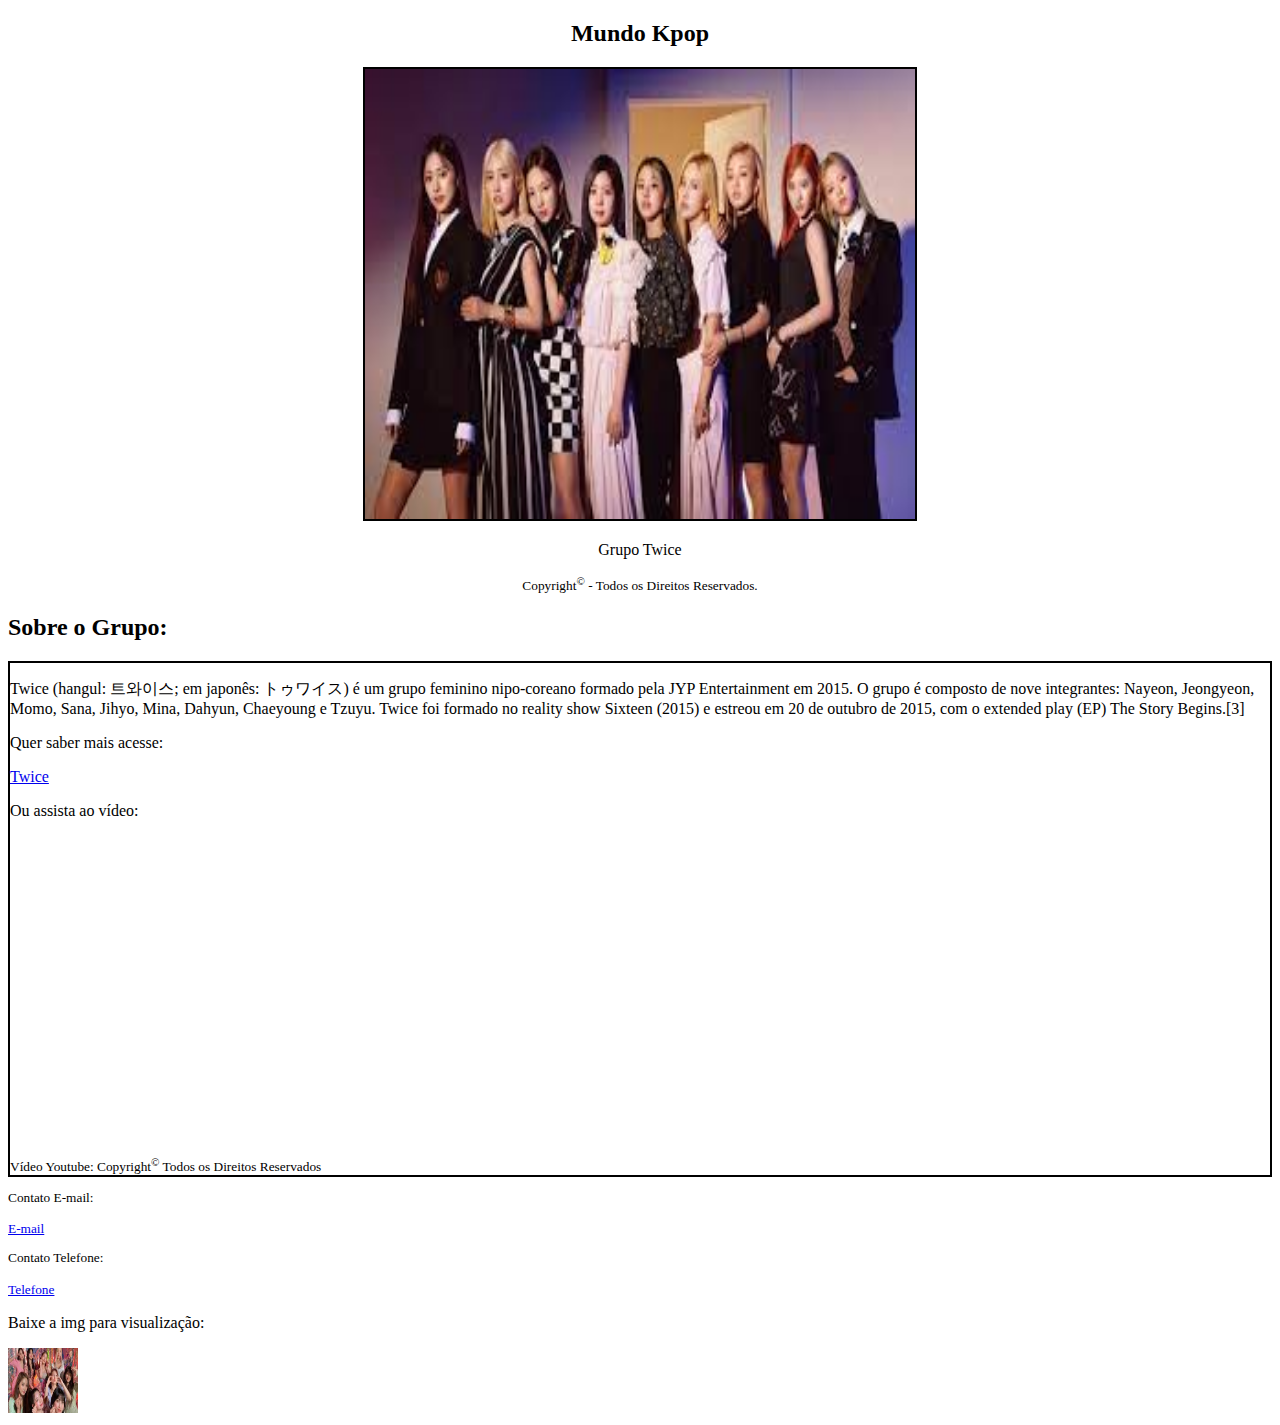
<file: Aula 7/index.html>
<!DOCTYPE html>
<html lang="pt-br">
    <head>
        <meta charset="UTF-8">
        <title> Elemento IMG</title>
    </head>

    <body>

        <!--Elemento IMG-->
        <header>
            <h2> <center> Mundo Kpop </h2> </center>

           <center><img src="kpop.png" alt="Twice" / height="450" width="550" border="2"> 
            <p> Grupo Twice </p> </center>
        </header>
    </body>

    <center><footer> <small> Copyright<sup>&copy;</sup> - Todos os Direitos Reservados.</small></footer> </center>

    <!--Elemento Hiperlink-->

    <header> 
        <h2> Sobre o Grupo: </h2>
    </header>
    
    <article style="border: 2px solid #000;">
            <p> Twice (hangul: 트와이스; em japonês: トゥワイス) é um grupo feminino nipo-coreano formado pela JYP Entertainment em 2015. O grupo é composto de nove integrantes: Nayeon, Jeongyeon, Momo, Sana, Jihyo, Mina, Dahyun, Chaeyoung e Tzuyu. Twice foi formado no reality show Sixteen (2015) e estreou em 20 de outubro de 2015, com o extended play (EP) The Story Begins.[3]</p>
            
            <p> Quer saber mais acesse:</p> 
            <a href="https://pt.wikipedia.org/wiki/Twice" target="_blank"> Twice </a>

            <p> Ou assista ao vídeo: </p>
            <iframe width="400" height="315" src="https://www.youtube.com/embed/f5_wn8mexmM" title="YouTube video player" frameborder="0" allow="accelerometer; autoplay; clipboard-write; encrypted-media; gyroscope; picture-in-picture" allowfullscreen></iframe> 
            <br><small> Vídeo Youtube: Copyright<sup>&copy;</sup> Todos os Direitos Reservados</small>
    </article>
     <footer> 
        <small> 
            <p> Contato E-mail:</p>
            <a href="grupotwice@gmail.com">E-mail</a><br>
            <p> Contato Telefone: </p>
            <a href="tel:+551125032617">Telefone</a><br /> </small>
            <p> Baixe a img para visualização:</p>
            <a href="dowload.png" download="dowload.png"> <img src="dowload.png" width="70" height="65"></a>
    </footer>

</html>
</file>
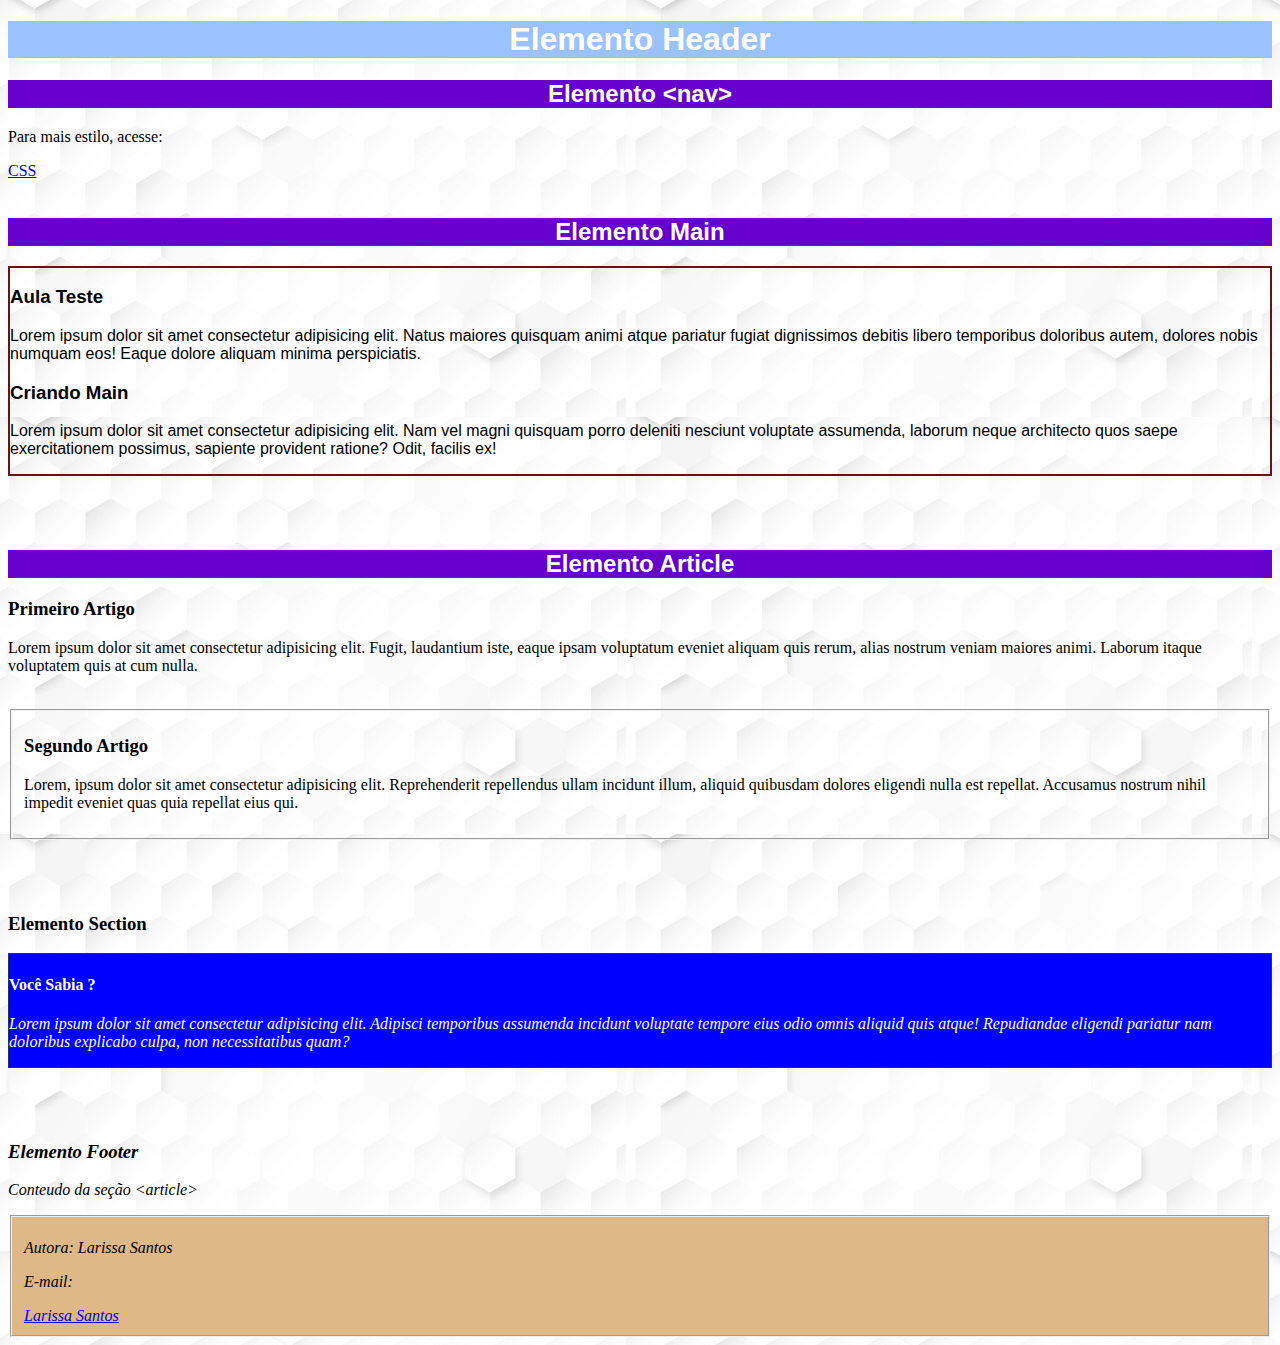
<file: Aula Estru/index.html>
<!DOCTYPE html>
<html lang="pt-br">
    <head>
        <meta charset="UTF-8">
        <title> Elementos Estruturais</title>
        <link rel="stylesheet" type="text/css" href="style.css"/>
    </head>

    <body>
        <!-- Elemento Header -->
        
        <div style="font-family: 'Times New Roman', Times, serif; color: rgb(163, 0, 0);">
            <header>
                <h1>Elemento Header</h1>
            </header>

        </div>

        <header>
            <h2> Elemento &lt;nav&gt;</h2>
        </header> 

        <nav>
            <p> Para mais estilo, acesse: </p>
            <a href="style.css"> CSS</a>
        </nav>    

        <br>

        <!-- Elemento Main-->

        <header>
            <h2> Elemento Main </h2>
        </header>   

        <main style="border: 2px solid rgb(102, 21, 21);">

            <div style="font-family: Verdana, Geneva, Tahoma, sans-serif">
                <h3> Aula Teste </h3>
                <P> Lorem ipsum dolor sit amet consectetur adipisicing elit. Natus maiores quisquam animi atque pariatur fugiat dignissimos debitis libero temporibus doloribus autem, dolores nobis numquam eos! Eaque dolore aliquam minima perspiciatis.</P>

                <h3> Criando Main </h3>
                <p> Lorem ipsum dolor sit amet consectetur adipisicing elit. Nam vel magni quisquam porro deleniti nesciunt voluptate assumenda, laborum neque architecto quos saepe exercitationem possimus, sapiente provident ratione? Odit, facilis ex!</p>
            </div>
        </main>

        <br> <br> <br>

        <!-- Elemento Article -->

        <header>
            <h2> Elemento Article </h2>
        </header>

        <main>
            <article>
                <h3> Primeiro Artigo</h3>
                <p> Lorem ipsum dolor sit amet consectetur adipisicing elit. Fugit, laudantium iste, eaque ipsam voluptatum eveniet aliquam quis rerum, alias nostrum veniam maiores animi. Laborum itaque voluptatem quis at cum nulla.</p>
            </article>
            <br>

            <fieldset>
                <article>
                    <h3> Segundo Artigo </h3>
                    <p> Lorem, ipsum dolor sit amet consectetur adipisicing elit. Reprehenderit repellendus ullam incidunt illum, aliquid quibusdam dolores eligendi nulla est repellat. Accusamus nostrum nihil impedit eveniet quas quia repellat eius qui.</p>
                </article>
            </fieldset>    
            
        </main>

        <br> <br> <br>

        <!-- Elemento Section -->

        <header>
            <h3> Elemento Section </h3>
        </header>   

        <div style="color: white; background-color: blue;">

            <section style="border: 1px solid #235;" >
                <h4> Você Sabia ?</h4>
                <p> <em>Lorem ipsum dolor sit amet consectetur adipisicing elit. Adipisci temporibus assumenda incidunt voluptate tempore eius odio omnis aliquid quis atque! Repudiandae eligendi pariatur nam doloribus explicabo culpa, non necessitatibus quam?</p>
            </section>
        </div>    
            
        <br> <br> <br>

        <!--Elemento Footer-->

        <header>
            <h3> <i> Elemento Footer </i></h3>
        </header>

        <article>
            <p> <cite>Conteudo da seção &lt;article&gt;</p> </cite>
        </article>

        <fieldset style="background-color: burlywood;">

            <footer>
                <p> Autora: <i> Larissa Santos </p> </i>
                <p>E-mail:</p>
                <a href="larissa.nsantos09@gmail.com">Larissa Santos</a>
            </footer>

        </fieldset>

    </body>
</html>
</file>
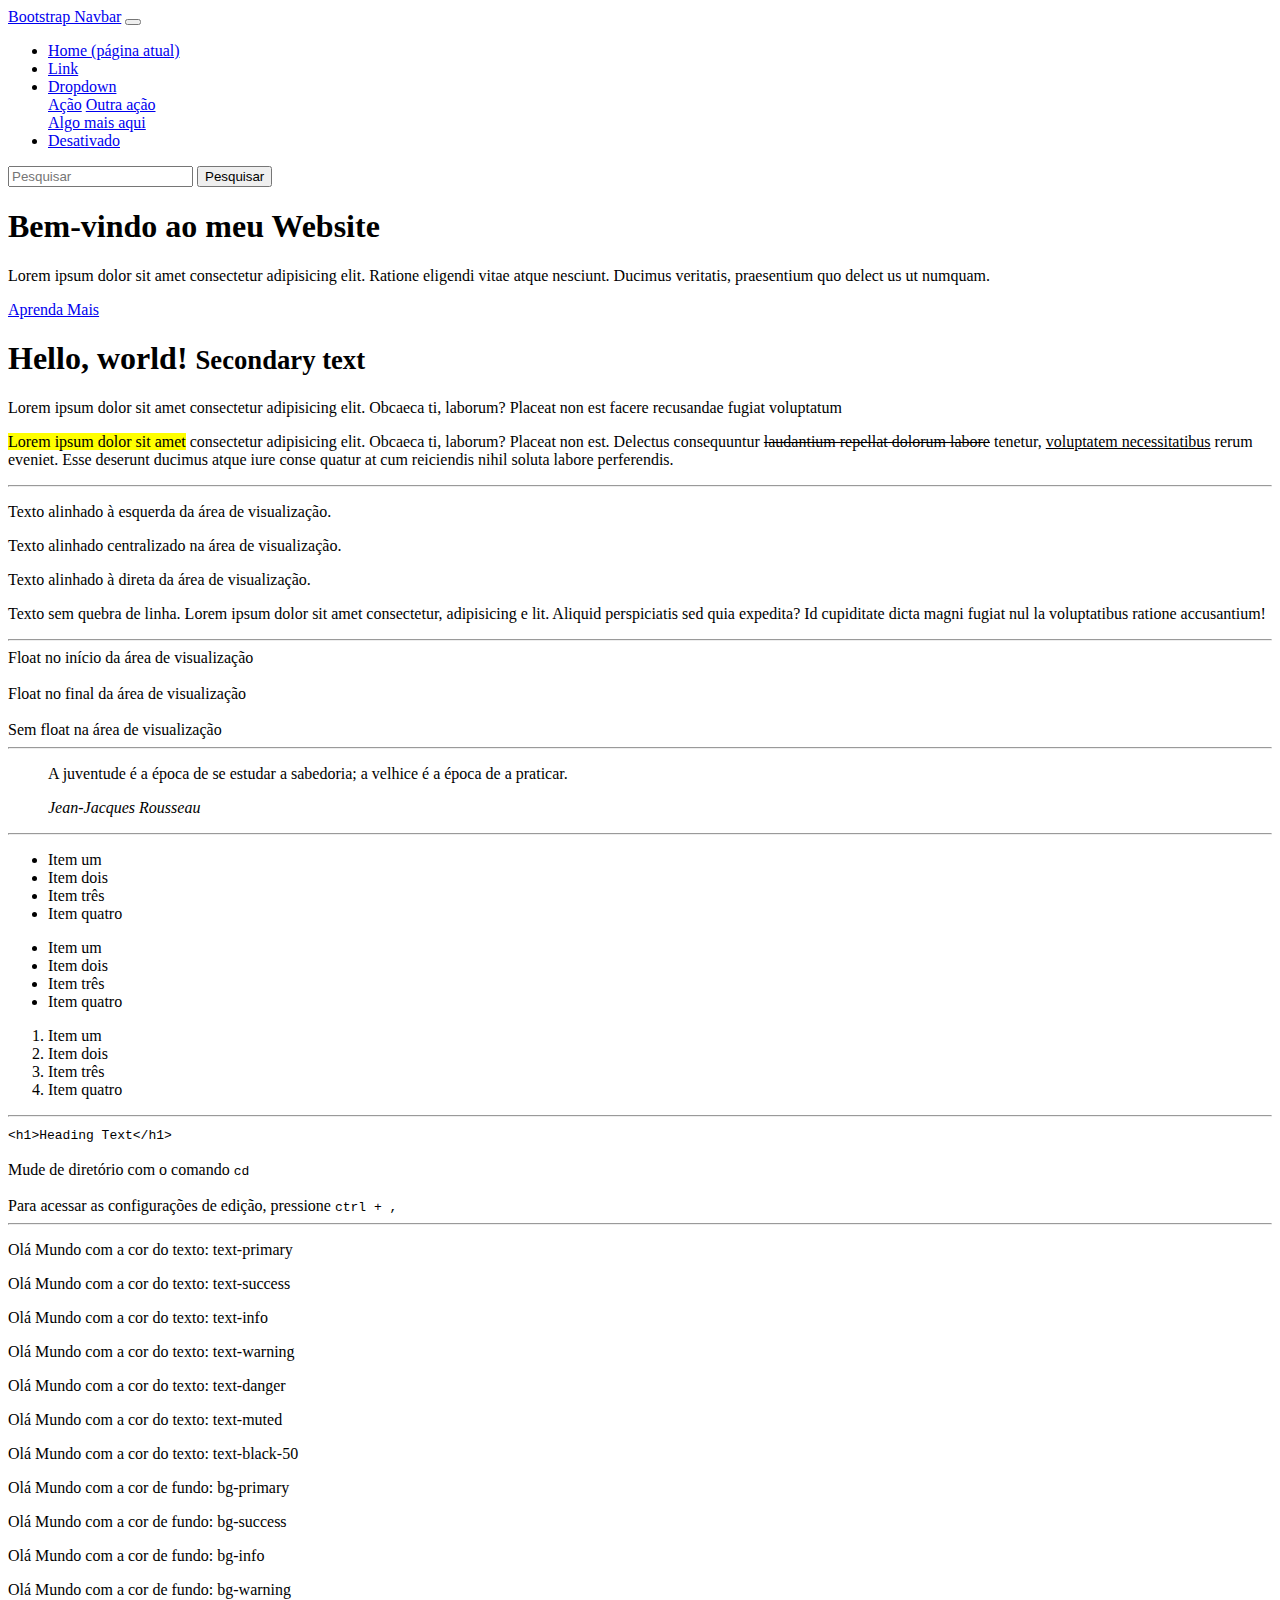
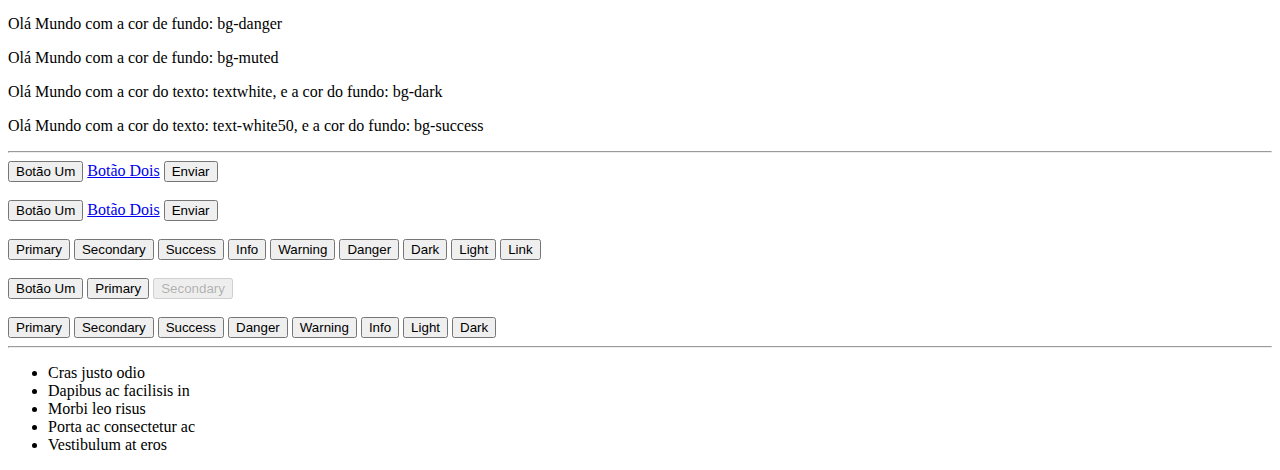
<file: Bootstrap/index.html>
<!DOCTYPE html>
<html lang="pt-br">
    <head>
        <meta charset="UTF-8">
        <meta http-equiv="X-UA-Compatible" content="IE=edge">
        <meta name="viewport" content="widht=device-widht, initial-scale=1.0">
        <link rel="stylesheet" href="https://stackpath.bootstrapcdn.com/bootstrap/4.1.3/css/bootstrap.min.css" integrity="sha384-MCw98/SFnGE8fJT3GXwEOngsV7Zt27NXFoaoApmYm81iuXoPkFOJwJ8ERdknLPMO" crossorigin="anonymous">
        <title> Exemplo Bootstrap </title>
    </head>
<body>
    <nav class="navbar navbar-expand-lg navbar-dark bg-dark">
        <div class="container-fluid">
            <a class="navbar-brand" href="#">Bootstrap Navbar</a>
            <button class="navbar-toggler" type="button" data-bs-toggle="collapse"
            data-bs-targe="#navBarSupportedContent" aria-controls="NavBarSupportedContent" aria-expanded="false"
            aria-label="Toggle navigation">
            <span class="navbar-toggler-icon"></span>
        </button>

            <div class="collapse navbar-collapse" id="conteudoNavbarSuportado">
                <ul class="navbar-nav mr-auto">
                  <li class="nav-item active">
                    <a class="nav-link" href="#">Home <span class="sr-only">(página atual)</span></a>
                  </li>
                  <li class="nav-item">
                    <a class="nav-link" href="#">Link</a>
                  </li>
                  <li class="nav-item dropdown">
                    <a class="nav-link dropdown-toggle" href="#" id="navbarDropdown" role="button" data-toggle="dropdown" aria-haspopup="true" aria-expanded="false">
                      Dropdown
                    </a>
                    <div class="dropdown-menu" aria-labelledby="navbarDropdown">
                      <a class="dropdown-item" href="#">Ação</a>
                      <a class="dropdown-item" href="#">Outra ação</a>
                      <div class="dropdown-divider"></div>
                      <a class="dropdown-item" href="#">Algo mais aqui</a>
                    </div>
                  </li>
                  <li class="nav-item">
                    <a class="nav-link disabled" href="#">Desativado</a>
                  </li>
                </ul>
                <form class="form-inline my-2 my-lg-0">
                  <input class="form-control mr-sm-2" type="search" placeholder="Pesquisar" aria-label="Pesquisar">
                  <button class="btn btn-outline-success my-2 my-sm-0" type="submit">Pesquisar</button>
                </form>
              </div>
             
        </div>
    </nav>

    <header class="p-5 bg-warning">
        <div class="container-fluid py-5">
            <h1 class="display-5 fw-bold">Bem-vindo ao meu Website</h1>
            <p class="col-md-8 fs4">Lorem ipsum dolor sit amet consectetur adipisicing elit. Ratione
                eligendi vitae atque nesciunt. Ducimus veritatis, praesentium quo delect
                us ut numquam.</p>
            <a class="btn btn-primary btn-lg" href="#" role="button">Aprenda Mais</a>
        </div>
    </header>

       <!-- Tipografia -->
 <section class="container text-center">
    <h1 class="pb-2 mt-4 mb-2 borderbottom">Hello, world! <small>Secondary text</small></h1>
    <p class="lead">Lorem ipsum dolor sit amet consectetur adipisicing elit. Obcaeca
   ti, laborum? Placeat non est
    facere
    recusandae fugiat voluptatum</p>
    <p><mark>Lorem ipsum dolor sit amet</mark> consectetur adipisicing elit. Obcaeca
   ti, laborum? Placeat non est.
    Delectus consequuntur <del>laudantium repellat dolorum labore</del> tenetur,
   <u>voluptatem
    necessitatibus</u> rerum eveniet. Esse deserunt ducimus atque iure conse
   quatur at cum reiciendis nihil
    soluta labore perferendis.</p>
    <hr>
    </section>

    <!-- Alinhamento & Transformação-->
 <section class="container">
    <p class="text-start textlowercase">Texto alinhado à esquerda da área de visualização.</p>
    <p class="text-center textuppercase">Texto alinhado centralizado na área de visualização.</p>
    <p class="text-end">Texto alinhado à direta da área de visualização.</p>
    <p class="textnowrap">Texto sem quebra de linha. Lorem ipsum dolor sit amet consectetur, adipisicing e
   lit.
    Aliquid perspiciatis sed quia expedita? Id cupiditate dicta magni fugiat nul
   la voluptatibus ratione
    accusantium!
    </p>
    <hr>
    </section>

    <section class="container">
        <!-- Floats -->
        <div class="float-start">Float no início da área de visualização</div><br>
        <div class="float-end">Float no final da área de visualização</div><br>
        <div class="float-none">Sem float na área de visualização</div>
        <!-- Limpa o Float -->
        <div class="clearfix"></div>
        <hr>
    </section>

    <!-- Blockquuote -->
    <section class="container">
      <blockquote class="blockquote">
        <p>A juventude é a época de se estudar a sabedoria; a velhice é a época de a
            praticar.</p>
        <figcaption class="blockquote-footer">
        <cite title="Source Title">Jean-Jacques Rousseau</cite>
        </figcaption>
        </blockquote>
        <hr>
    </section>

     <!-- Listas -->
 <section class="container">
    <ul class="list-unstyled">
    <li>Item um</li>
    <li>Item dois</li>
    <li>Item três</li>
    <li>Item quatro</li>
    </ul>
    <ul class="list-inline">
    <li class="list-inline-item">Item um</li>
    <li class="list-inline-item">Item dois</li>
    <li class="list-inline-item">Item três</li>
    <li class="list-inline-item">Item quatro</li>
    </ul>
    <ol>
    <li>Item um</li>
    <li>Item dois</li>
    <li>Item três</li>
    <li>Item quatro</li>
    </ol>
    <hr>
    </section>

    <!-- Código -->
    <section class="container">
        <code>&lt;h1&gt;Heading Text&lt;/h1&gt;</code>
        <br><br>
        Mude de diretório com o comando <kbd>cd</kbd>
        <br><br>
        Para acessar as configurações de edição, pressione <kbd><kbd>ctrl

        </kbd> + <kbd>, </kbd></kbd>
        <hr>
    </section>

    <section class="container">
        <!-- Cores textuais -->
        <p class="text-primary">Olá Mundo com a cor do texto: text-primary</p>
        <p class="text-success">Olá Mundo com a cor do texto: text-success</p>
        <p class="text-info">Olá Mundo com a cor do texto: text-info</p>
        <p class="text-warning">Olá Mundo com a cor do texto: text-warning</p>
        <p class="text-danger">Olá Mundo com a cor do texto: text-danger</p>
        <p class="text-muted">Olá Mundo com a cor do texto: text-muted</p>
        <p class="text-black-50">Olá Mundo com a cor do texto: text-black-50</p>
        <!-- Cores de plano de fundo -->
        <p class="bg-primary">Olá Mundo com a cor de fundo: bg-primary</p>
        <p class="bg-success">Olá Mundo com a cor de fundo: bg-success</p>
        <p class="bg-info">Olá Mundo com a cor de fundo: bg-info</p>
        <p class="bg-warning">Olá Mundo com a cor de fundo: bg-warning</p>
        <p class="bg-danger">Olá Mundo com a cor de fundo: bg-danger</p>
        <p class="bg-muted">Olá Mundo com a cor de fundo: bg-muted</p>
        <!-- Combinação dos estilos -->
        <p class="text-white bg-dark">Olá Mundo com a cor do texto: textwhite, e a cor do fundo: bg-dark</p>
        <p class="text-white-50 bg-success">Olá Mundo com a cor do texto: text-white50, e a cor do fundo: bg-success
        </p>
        <hr>
        </section>

        <section class="container">
            <!-- Botões -->
            <button class="btn btn-outline-secondary">Botão Um</button>
            <a href="#" class="btn btn-outline-secondary" role="button">Botão Dois</a>
            <input type="submit" class="btn btn-outline-secondary" value="Enviar">
            <br><br>
            </section>

            <section class="container">
                <!-- Botões -->
                <button class="btn btn-outline-secondary">Botão Um</button>
                <a href="#" class="btn btn-outline-secondary" role="button">Botão Dois</a>
                <input type="submit" class="btn btn-outline-secondary" value="Enviar">
                <br><br>
                <!-- Botões Contextuais -->
                <button class="btn btn-primary">Primary</button>
                <button class="btn btn-secondary">Secondary</button>
                <button class="btn btn-success">Success</button>
                <button class="btn btn-info">Info</button>
                <button class="btn btn-warning">Warning</button>
                <button class="btn btn-danger">Danger</button>
                <button class="btn btn-dark">Dark</button>
                <button class="btn btn-light">Light</button>
                <button class="btn btn-link">Link</button>
                <br><br>
                <!-- Tamanho de Botões -->
                <button class="btn btn-outline-secondary btn-lg">Botão Um</button>
                <button class="btn btn-primary btn-sm">Primary</button>
                <button class="btn btn-secondary" disabled="disabled">Secondary</button>
                <br><br>
                <!-- Efeito dos botões -->
                <button type="button" class="btn btn-outline-primary">Primary</button>
                <button type="button" class="btn btn-outline-secondary">Secondary</button>
                <button type="button" class="btn btn-outline-success">Success</button>
                <button type="button" class="btn btn-outline-danger">Danger</button>
                <button type="button" class="btn btn-outline-warning">Warning</button>
                <button type="button" class="btn btn-outline-info">Info</button>
                <button type="button" class="btn btn-outline-light">Light</button>
                <button type="button" class="btn btn-outline-dark">Dark</button>
                <hr>
            </section>

    <ul class="list-group">
        <li class="list-group-item">Cras justo odio</li>
        <li class="list-group-item">Dapibus ac facilisis in</li>
        <li class="list-group-item">Morbi leo risus</li>
        <li class="list-group-item">Porta ac consectetur ac</li>
        <li class="list-group-item">Vestibulum at eros</li>
      </ul>

    <script src="https://code.jquery.com/jquery-3.3.1.slim.min.js" integrity="sha384-q8i/X+965DzO0rT7abK41JStQIAqVgRVzpbzo5smXKp4YfRvH+8abtTE1Pi6jizo" crossorigin="anonymous"></script>
    <script src="https://cdnjs.cloudflare.com/ajax/libs/popper.js/1.14.3/umd/popper.min.js" integrity="sha384-ZMP7rVo3mIykV+2+9J3UJ46jBk0WLaUAdn689aCwoqbBJiSnjAK/l8WvCWPIPm49" crossorigin="anonymous"></script>
    <script src="https://stackpath.bootstrapcdn.com/bootstrap/4.1.3/js/bootstrap.min.js" integrity="sha384-ChfqqxuZUCnJSK3+MXmPNIyE6ZbWh2IMqE241rYiqJxyMiZ6OW/JmZQ5stwEULTy" crossorigin="anonymous"></script>

</body>

</html>
</file>
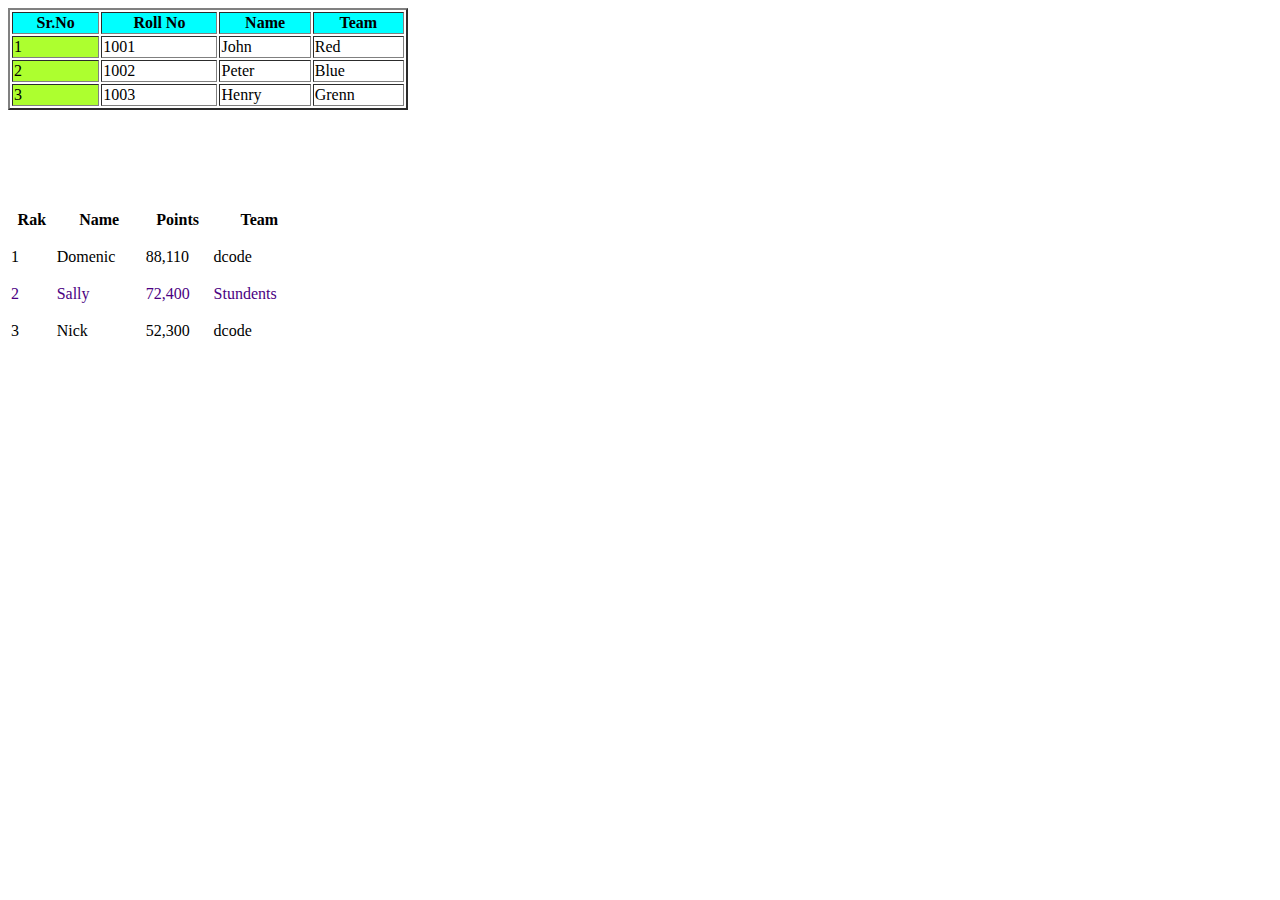
<file: Aula 6/table.html>
<!DOCTYPE html>
<html lang="pt-br">
    <head>
        <meta charset="UTF-8">
        <title= Aula Tabela> </title>
    </head>

    <body>
        <!-- Minha Primeira Tabela-->

        <table border="2px solid red" style="width: 400px; height: 200;">
            <th style="background-color: aqua;">Sr.No</th>
            <th style="background-color: aqua;">Roll No</th>
            <th style="background-color: aqua;">Name</th>
            <th style="background-color: aqua;">Team</th>

            <tr>
                <td style="background-color: greenyellow;">1</td>
                <td>1001</td>
                <td>John</td>
                <td>Red</td>
            </tr>

            <tr>
                <td style="background-color: greenyellow;">2</td>
                <td>1002</td>
                <td>Peter</td>
                <td>Blue</td>
            </tr>

            <tr>
                <td style="background-color: greenyellow;">3</td>
                <td>1003</td>
                <td>Henry</td>
                <td>Grenn</td>
            </tr>
        
        </table>

        <br> <br> <br> <br> <br>

        <!--Tabela 2-->

        <table style="width: 300px; height: 150px;">
            <th>Rak</th>
            <th>Name</th>
            <th>Points</th>
            <th>Team</th>

            <tr>
                <td>1</td>
                <td>Domenic</td>
                <td>88,110</td>
                <td>dcode</td>
            </tr>

            <tr>
                <td style="color: indigo;">2</td>
                <td style="color: indigo;">Sally</td>
                <td style="color: indigo;">72,400</td>
                <td style="color: indigo;">Stundents</td>
            </tr>

            <tr>
                <td>3</td>
                <td>Nick</td>
                <td>52,300</td>
                <td>dcode</td>
            </tr>
        </table>

    </body>
</html>
</file>
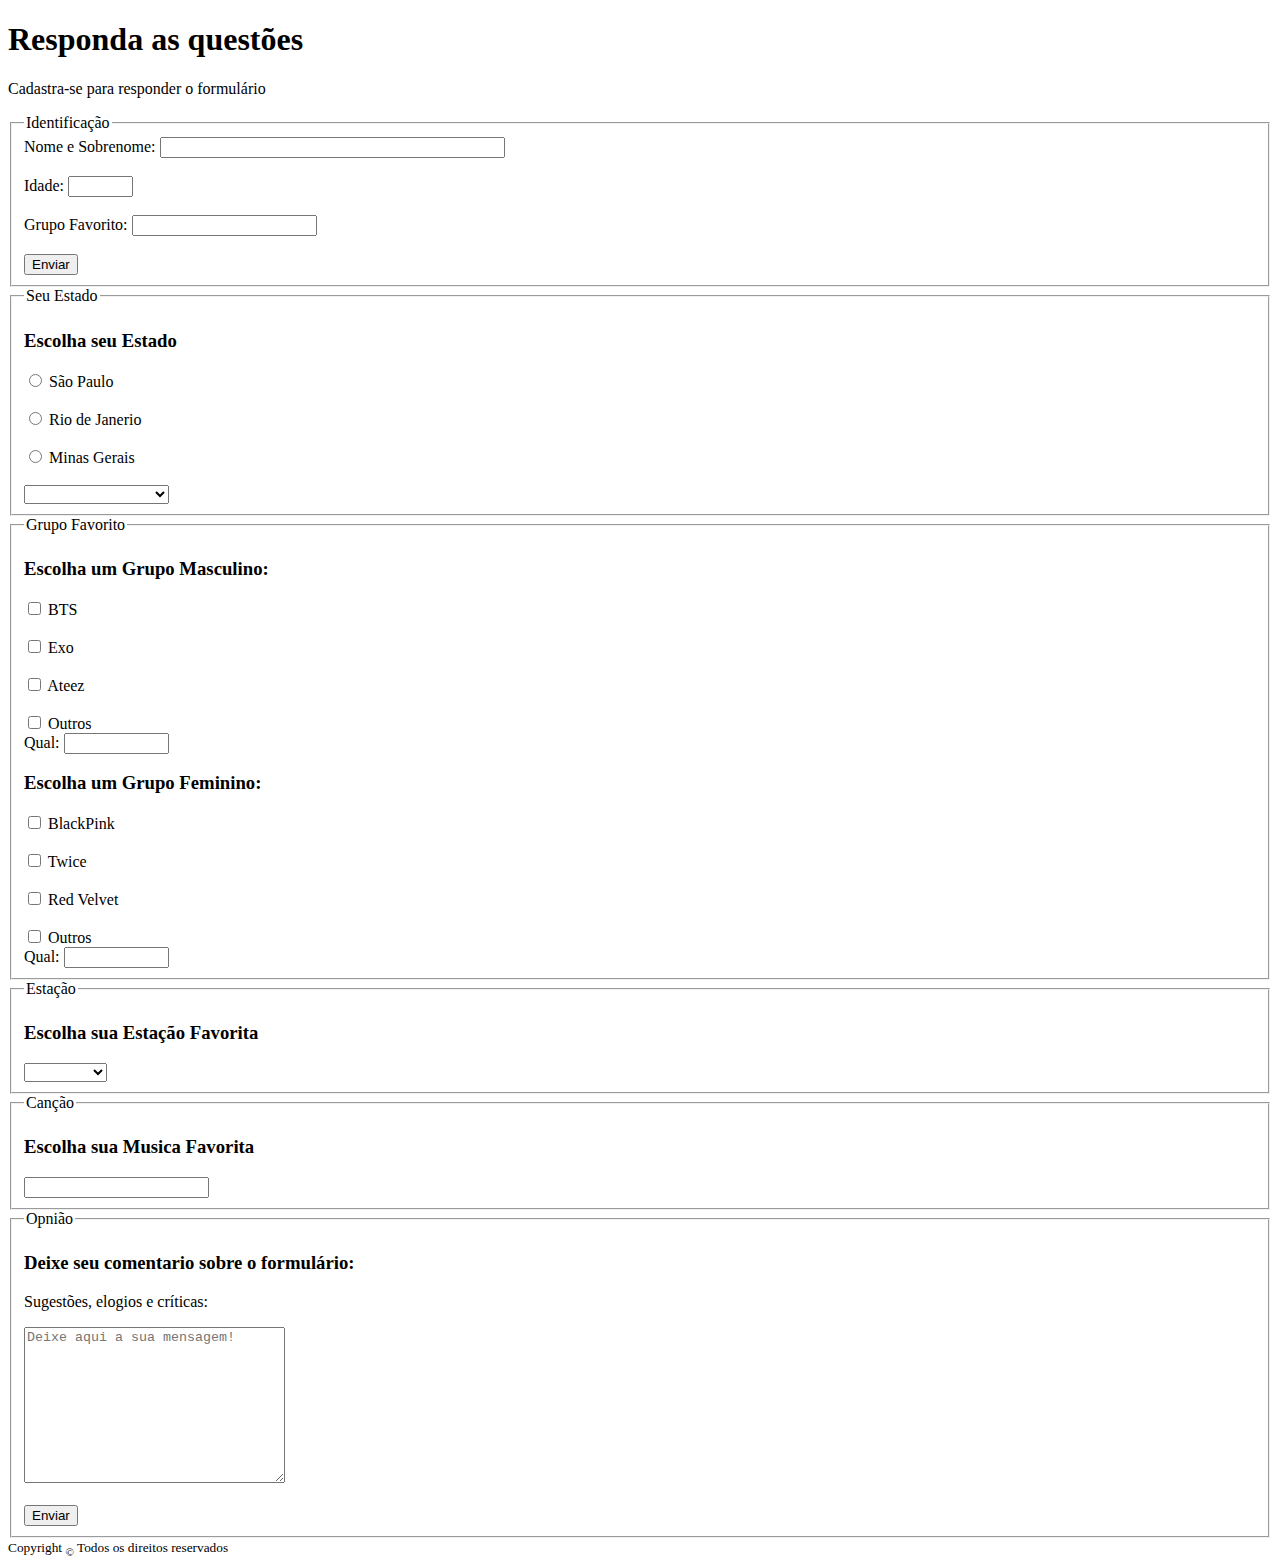
<file: Aula Form/Form.html>
<!DOCTYPE html>
<html lang="pt-br">
    <head>
        <meta charset="UTF-8">
        <meta http-equiv="X-UA-Compatible" content="IE=edge">
        <meta name="viewport" content="widht=device-widht, initial-scale=1.0">
        <title> Formulario KPOP</title>
    </head>

    <body>
        <header>
            <h1> Responda as questões </h1>
        </header>

        <article>

            <!-- Iniciando Formulario -->
            <p> Cadastra-se para responder o formulário</p>
            
            <fieldset>
                <legend>Identificação</legend>
                <form action="../Aula Estru/index.html" method="GET">
                    <label for="Bnome"> Nome e Sobrenome: </label>
                    <input type="text" size="40" id="Bnome" required="required"/>
                    <br> <br> 
                    <label for="Bnota"> Idade: </label>
                    <input type="text" size="5" id="Bnota" required="required"/>
                    <br> <br>
                    <label for="Bano"> Grupo Favorito: </label>
                    <input type="text" size="20" id="Bano" required="required"/>
                
                    <br> <br>
                    <input type="submit" value="Enviar"/> 
                    </fieldset>

                    <!-- Bloco de seleção radio -->

                    <fieldset>
                        <legend>Seu Estado</legend>
                        <h3> Escolha seu Estado </h3> 

                        <input  type="radio" name="tipo" id="sao" value="C">
                        <label for="sao"> São Paulo </label>
                        <br> <br>

                        <input  type="radio" name="tipo" id="ri" value="C">
                        <label for="ri"> Rio de Janerio </label>
                        <br> <br>

                        <input  type="radio" name="tipo" id="min" value="C">
                        <label for="min"> Minas Gerais </label>
                        <br><br>

                        <select name="estado" id="estado">
                            <option value="selecione"></option>
                            <option value="feijoada">Acre</option>
                            <option value="lasanha">Alagoas</option>
                            <option value="japanose">Amapá</option>
                            <option value="panqueca">Amazonas</option>
                            <option value="churrasco">Bahia</option>
                            <option value="maionese">Ceará</option>
                            <option value="maionese">Brasilia</option>
                            <option value="maionese">Espirito Santos</option>
                            <option value="maionese">Goias</option>
                            <option value="maionese">Maranhão</option>
                            <option value="maionese">Mato Grosso</option>
                            <option value="maionese">Pará</option>
                            <option value="maionese">Paraiba</option>
                            <option value="maionese">Paraná</option>
                            <option value="maionese">Pernambuco</option>
                            <option value="maionese">Piaui</option>
                            <option value="maionese">Rio Grande do Sul</option>
                            <option value="maionese">Rio Grande do Norte</option>
                            <option value="maionese">Rondônia</option>
                            <option value="maionese">Roraima</option>
                            <option value="maionese">Santa Catarina</option>
                            <option value="maionese">Sergipe</option>
                            <option value="maionese">Tocantins</option>
                        </select>
                        <br>

                    </fieldset>     

                    <!-- Bloco de seleção checkbox-->

                    <fieldset> 
                        <legend>Grupo Favorito</legend> 
                        <h3> Escolha um Grupo Masculino: </h3> 

                        <input  type="checkbox" name="tipo" id="bts" value="C">
                        <label for="BTS"> BTS </label>
                        <br> <br>

                        <input  type="checkbox" name="tipo" id="Ex" value="C">
                        <label for="Ex"> Exo </label>
                        <br> <br>

                        <input  type="checkbox" name="tipo" id="at" value="C">
                        <label for="at"> Ateez </label>
                        <br><br>

                        <input  type="checkbox" name="tipo" id="ou" value="C">
                        <label for="at"> Outros 
                        <BR>

                        </label> <label for="Bnota"> Qual: </label>
                        <input type="text" size="10" id="Bnota">

                        <h3> Escolha um Grupo Feminino:</h3>

                        <input  type="checkbox" name="tipo" id="bl" value="C">
                        <label for="BTS"> BlackPink </label>
                        <br> <br>

                        <input  type="checkbox" name="tipo" id="tw" value="C">
                        <label for="Ex"> Twice </label>
                        <br> <br>

                        <input  type="checkbox" name="tipo" id="red" value="C">
                        <label for="at"> Red Velvet </label>
                        <br><br>

                        <input  type="checkbox" name="tipo" id="ou" value="C">
                        <label for="at"> Outros 
                        <BR>

                        </label> <label for="Bnota"> Qual: </label>
                        <input type="text" size="10" id="Bnota">

                    </fieldset>    

                    <!--Elemento Select-->

                    <fieldset>
                        <legend>Estação</legend>      
                        <h3>Escolha sua Estação Favorita </h3>

                        <select name="estacao" id="estacao" required="required">
                            <option value="selecione"></option>
                            <option value="primavera">Primavera</option>
                            <option value="outono">Outono</option>
                            <option value="verao">Verão</option>
                            <option value="inverno">Inverno</option>
                        </select>
                    </fieldset>      

                    <!--Elemento Datalist-->

                    <fieldset>
                        <legend>Canção</legend>  
                        <h3>Escolha sua Musica Favorita</h3>

                        <input list="browser">
                        <datalist id="browser" required="required">
                            <option value="bts">Fake Love</option>
                            <option value="blackpink">How You Like That</option>
                            <option value="ateez">Inception</option>
                            <option value="twice">The Feels</option>
                            <option value="exo">Monster</option>
                            <option value="red velvet">Psycho</option>
                        </datalist>

                    </fieldset>          

                    <!--Elemento Textarea-->

                    <fieldset>
                        <legend>Opnião</legend>      
                        <h3> Deixe seu comentario sobre o formulário:</h3>
                        <p>Sugestões, elogios e críticas:</p>
                        <textarea name="message" rows="10" cols="30" placeholder="Deixe aqui a sua mensagem!" required="required"></textarea>
                        <br/><br/>

                        <input type="submit" value="Enviar" />
            
                    </fieldset>  


                </form>
            </article>

        <footer>
            <small>Copyright <sub>&copy;</sub> Todos os direitos reservados 
            </small>
        </footer>

    </body>
</html>
</file>
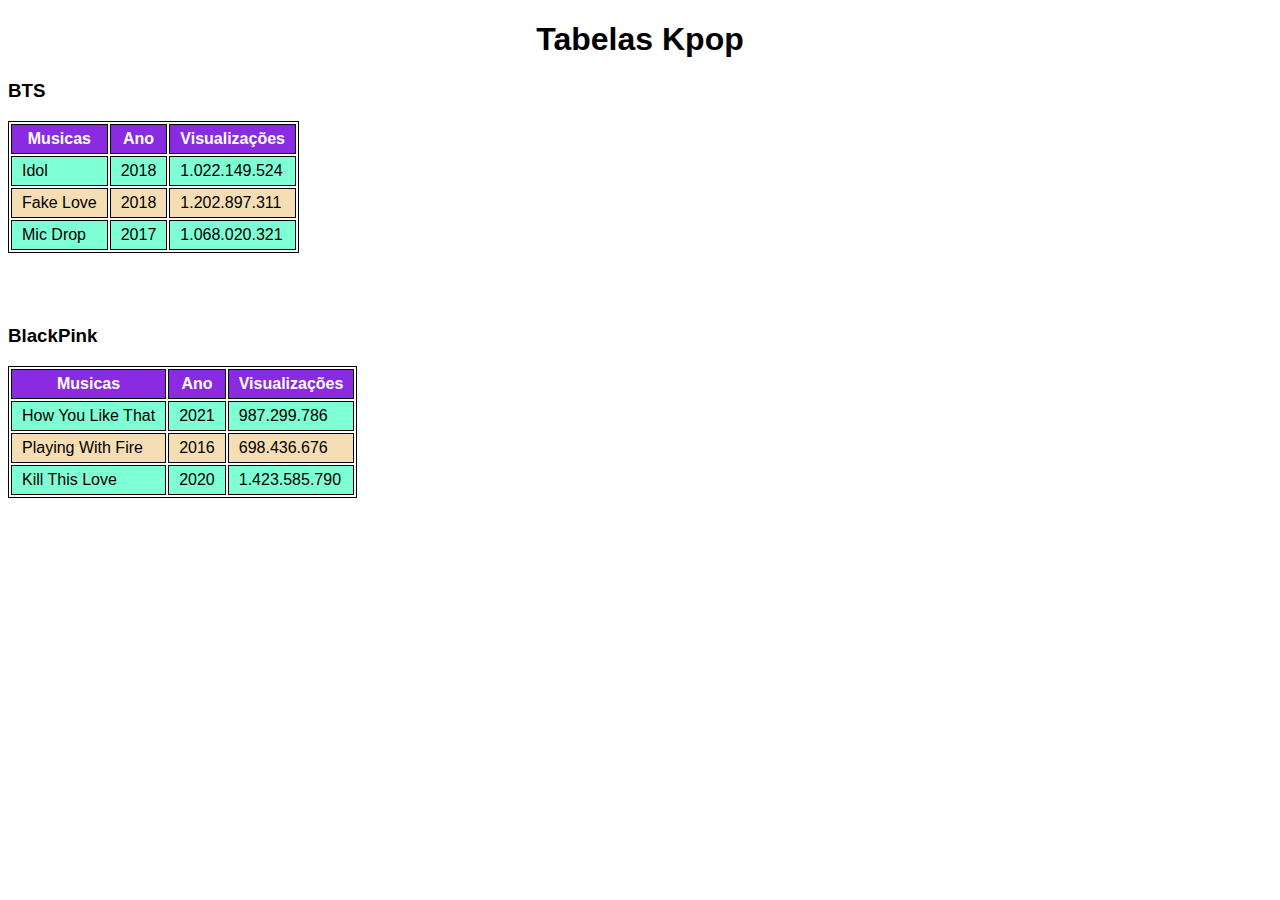
<file: Exer Table/table.html>
<!DOCTYPE html>
<html lang="pt-br">

<head>
    <meta charset="UTF-8">
    <link href="https://cdn.jsdelivr.net/npm/bootstrap@5.0.0/dist/css/bootstrap.min.css" rel="stylesheet"
    integrity="sha384-wEmeIV1mKuiNpC+IOBjI7aAzPcEZeedi5yW5f2yOq55WWLwNGmvvx4Um1vskeMj0" crossorigin="anonymous">
    <title> Kpop</title>

    <style>
        th,td {
            padding: 5px 10px;
        }

        th {
            background-color: blueviolet;
            color: white;
        }
        *{
            font-family: Arial, Helvetica, sans-serif;
        }

        table tr:nth-child(odd) {
            background-color: wheat;
        }

        table tr:nth-child(even) {
            background-color: aquamarine;            
        }
        
    </style>
</head>

<body>
    <!--Primeiro Grupo-->

    <center> <h1> Tabelas Kpop</h1> </center>

    <h3>BTS</h3>

    <table style="border: 1px solid black;">
        <tr> 
            <th style="border: 1px solid black;"> Musicas </th>
            <th style="border: 1px solid black;"> Ano</th>
            <th style="border: 1px solid black;"> Visualizações</th>
        </tr>

        <tr>
            <td style="border: 1px solid black;"> Idol </td>
            <td style="border: 1px solid black;"> 2018 </td>
            <td style="border: 1px solid black;"> 1.022.149.524 </td>
        </tr>

        <tr>
            <td style="border: 1px solid black;"> Fake Love</td>
            <td style="border: 1px solid black;"> 2018 </td>
            <td style="border: 1px solid black;"> 1.202.897.311 </td>
        </tr>

        <tr>
            <td style="border: 1px solid black;"> Mic Drop </td>
            <td style="border: 1px solid black;"> 2017 </td>
            <td style="border: 1px solid black;"> 1.068.020.321 </td>
        </tr>
    </table>
    <br><br><br>

    <!--Segundo Grupo-->

    <h3>BlackPink</h3>
    <table>
        <table style="border: 1px solid black;" style="width: 400px; height: 200px;">
            <tr> 
                <th style="border: 1px solid black"> Musicas</th>
                <th style="border: 1px solid black"> Ano</th>
                <th style="border: 1px solid black"> Visualizações</th>
            </tr>
    
            <tr>
                <td style="border: 1px solid black;"> How You Like That </td>
                <td style="border: 1px solid black;"> 2021 </td>
                <td style="border: 1px solid black;"> 987.299.786 </td>
            </tr>
    
            <tr>
                <td style="border: 1px solid black;"> Playing With Fire</td>
                <td style="border: 1px solid black;"> 2016 </td>
                <td style="border: 1px solid black;"> 698.436.676 </td>
            </tr>
    
            <tr>
                <td style="border: 1px solid black;"> Kill This Love </td>
                <td style="border: 1px solid black;"> 2020 </td>
                <td style="border: 1px solid black;"> 1.423.585.790 </td>
            </tr>
    </table>

</body>
</html>
</file>
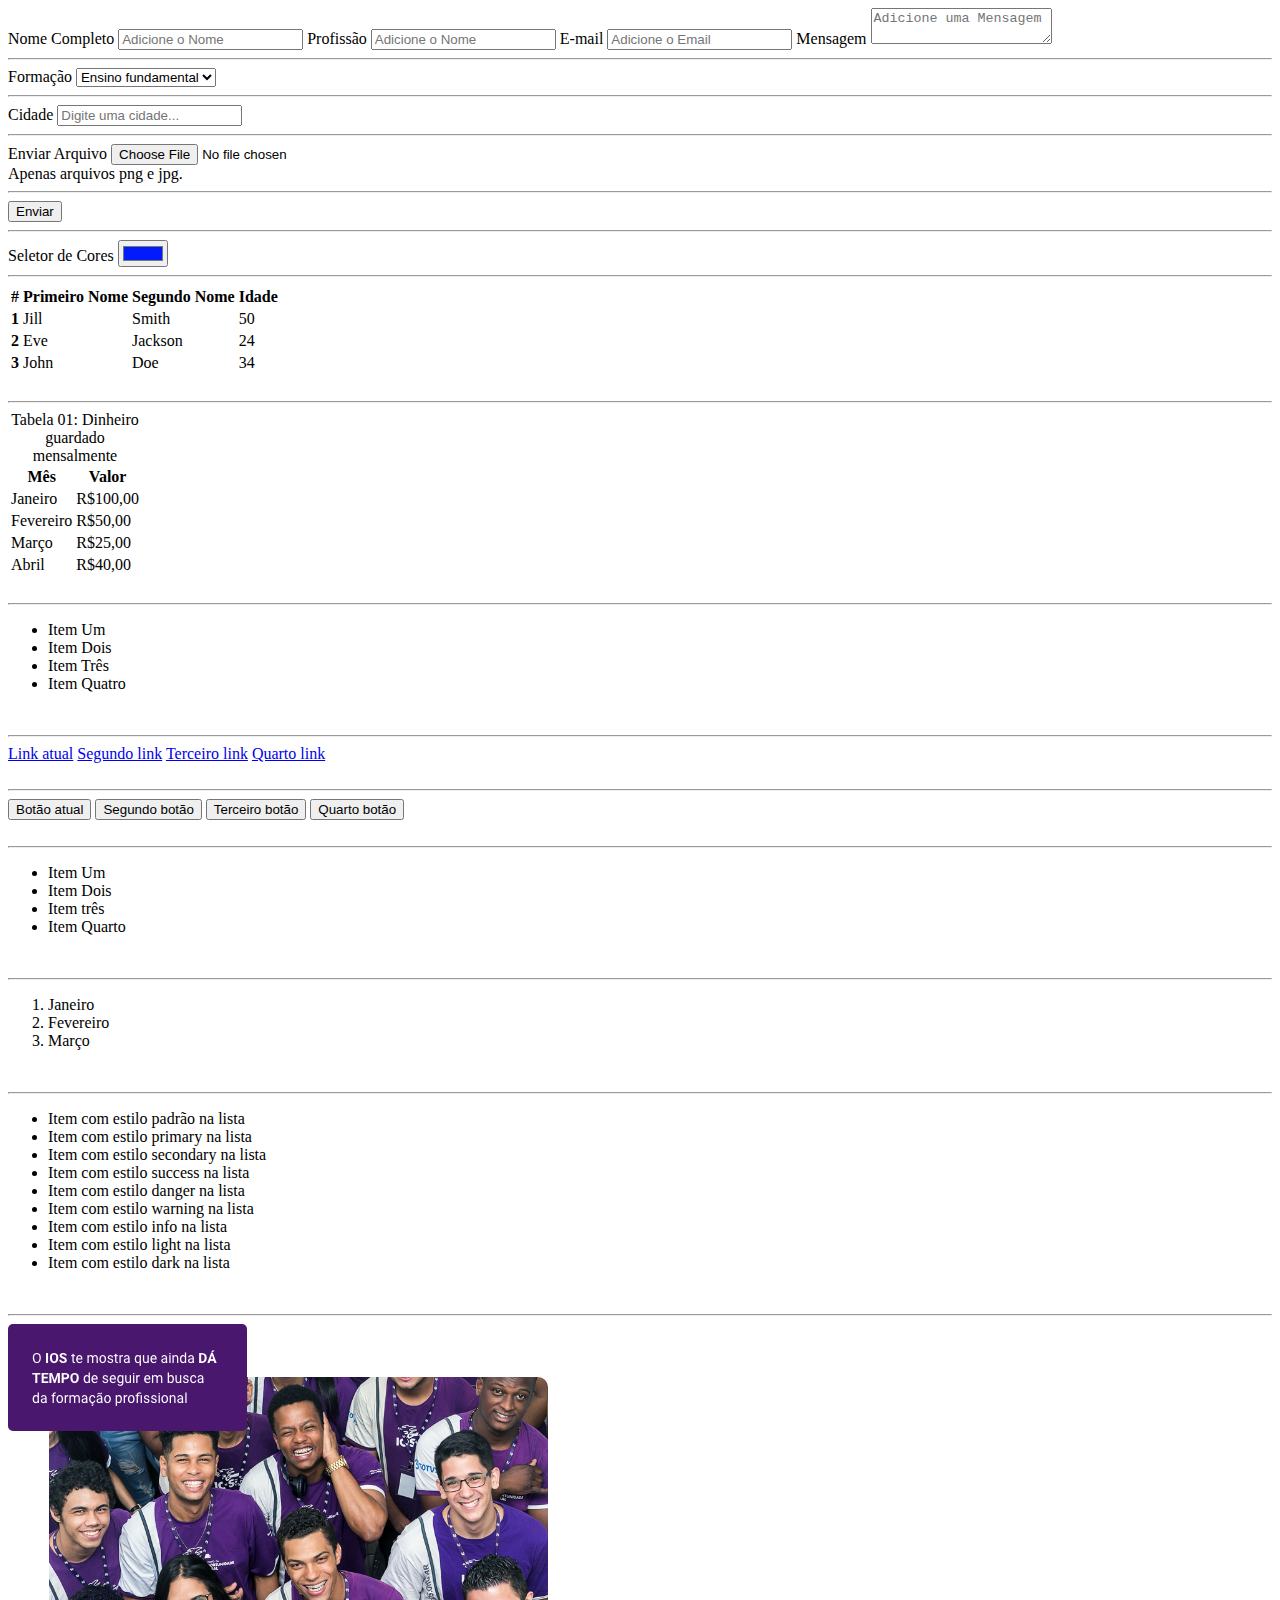
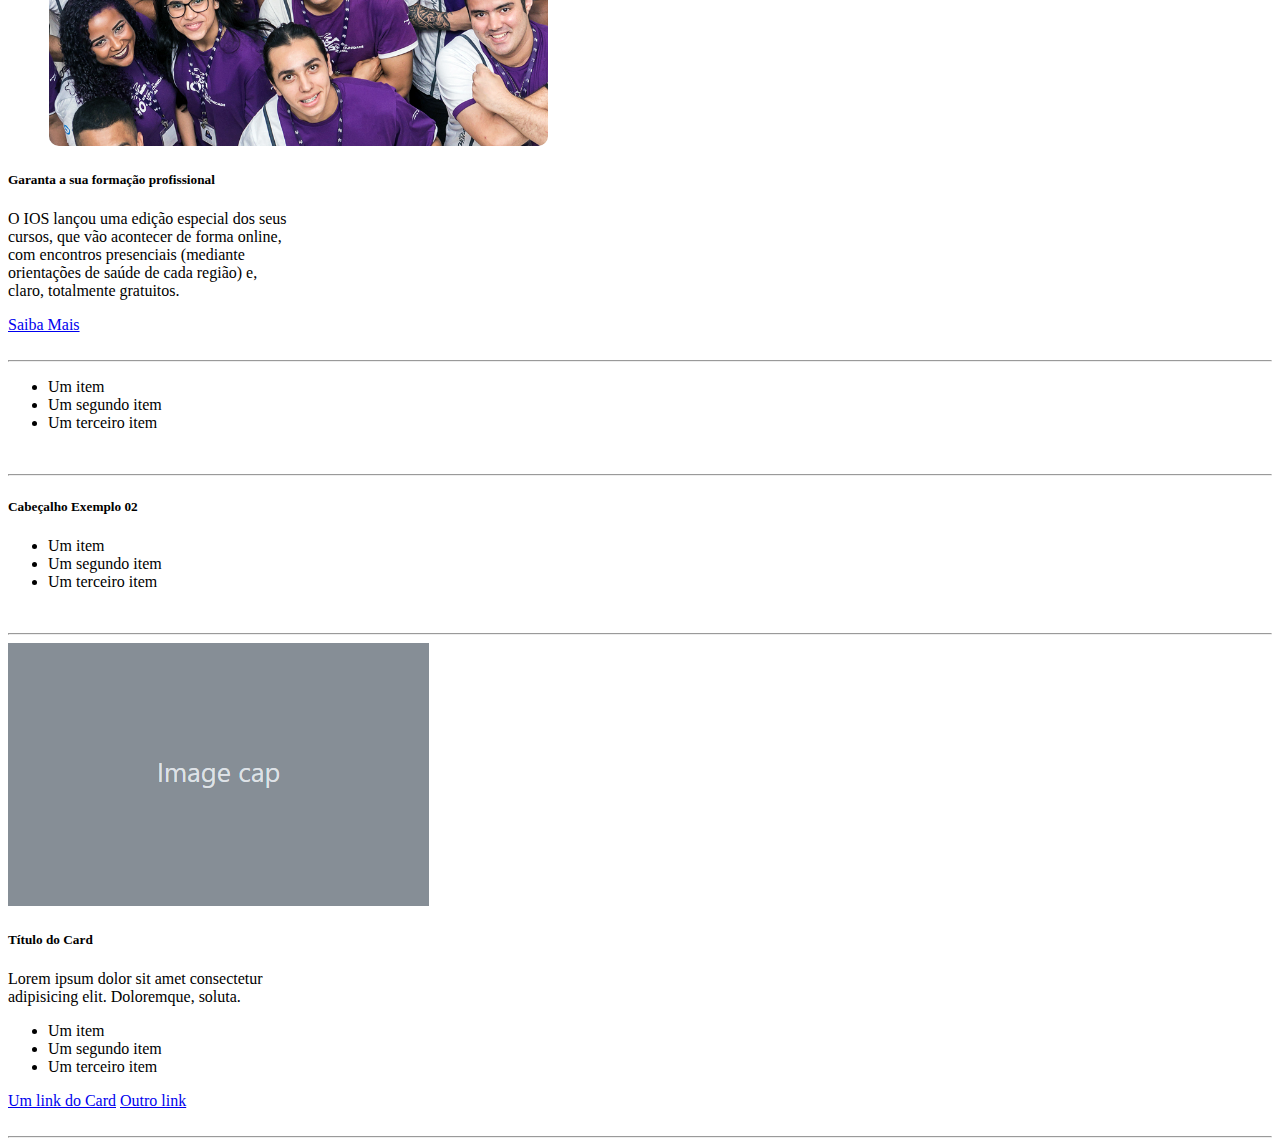
<file: Bootstrap/Parte 2/bootstrap.html>
<!DOCTYPE html>
<html lang="pt-br">

<head>
    <meta charset="UTF-8">
    <link href="https://cdn.jsdelivr.net/npm/bootstrap@5.0.0/dist/css/bootstrap.min.css" rel="stylesheet"
    integrity="sha384-wEmeIV1mKuiNpC+IOBjI7aAzPcEZeedi5yW5f2yOq55WWLwNGmvvx4Um1vskeMj0" crossorigin="anonymous">
    <title>Exemplo Bootstrap – Parte 02</title>

</head>

<body>

    <section class="container">
        <!-- Formulários -->
        <form action="#">
        <div  class="form-row">Nome Completo</label>

        <input type="text" class="form-control" placeholder="Adicione o Nome">
        <label class="form-label">Profissão</label>

        <input type="text" class="form-control form-control-sm" placeholder="Adicione o Nome">
        <label class="form-label">E-mail</label>

        <input type="email" class="form-control form-control-lg" placeholder="Adicione o Email">
        <label>Mensagem</label>
        
        <textarea class="form-control" placeholder="Adicione uma Mensagem"></textarea>

        <br>

        <hr>
        <label>Formação</label>
        <select name="" id="" class="form-control">

            <option value="fundamental">Ensino fundamental</option>
            <option value="medio">Ensino médio</option>
            <option value="superior">Ensino superior</option>
            <option value="superior">Outro</option>
        </select>

        <br>
        <hr>

        <label for="exampleDataList" class="form-label">Cidade</label>
        <input class="formcontrol" list="datalistOptions" id="exampleDataList" placeholder="Digite uma cidade...">

        <datalist id="datalistOptions">
            <option value="Belo Horizonte"></option>
            <option value="São Paulo"></option>
            <option value="Santos"></option>
            <option value="Porto Alegre"></option>
            <option value="Recife"></option>
            <option value="Outra"></option>
        </datalist>
        <br>
        <hr>

        <label class="form-label">Enviar Arquivo</label>
        <input type="file">
        <br>
        <span class="form-text">
        Apenas arquivos png e jpg.
        </span>

        <br>
        <hr>

        <button type="submit" class="btn-outline-secondary btn-sm">Enviar</button>
        <br>
        <hr>
        
        <script src="https://cdn.jsdelivr.net/npm/bootstrap@5.0.0/dist/js/bootstrap.bundle.min.js"
        integrity="sha384-p34f1UUtsS3wqzfto5wAAmdvj+osOnFyQFpp4Ua3gs/ZVWx6oOypYoCJhGGScy+8"
        crossorigin="anonymous"></script>

        <label for="exampleColorInput" class="form-label">Seletor de Cores</label>
        <input type="color" class="form-control-sm" id="exampleColorInput" value="#021BFC"
        title="Escolha a sua Cor">
        <br>
        <hr>

        </section>
        </form>

    </section>

    <section class="container">
        <!-- Tabela Primeiro Exemplo -->
        <table class="table table-striped">

        <thead>
        <tr>
            <th scope="col">#</th>
            <th scope="col">Primeiro Nome</th>
            <th scope="col">Segundo Nome</th>
            <th scope="col">Idade</th>
        </tr>
        </thead>

        <tbody>
         <tr>
            <th scope="row">1</th>
            <td>Jill</td>
            <td>Smith</td>
            <td>50</td>
        </tr>

        <tr>
            <th scope="row">2</th>
            <td>Eve</td>
            <td>Jackson</td>
            <td>24</td>
        </tr>

        <tr>
            <th scope="row">3</th>
            <td>John</td>
            <td>Doe</td>
            <td>34</td>
        </tr>

        </tbody>
        </table>

        <br>
        <hr>

        <!-- Tabela Segundo Exemplo -->
        <table class="table table-bordered table-hover table-sm">
        <caption>Tabela 01: Dinheiro guardado mensalmente</caption>

        <thead>
            <tr>
            <th scope="col">Mês</th>
            <th scope="col">Valor</th>
        </tr>
        </thead>

        <tbody>
            <tr class="table-primary">
            <td>Janeiro</td>
            <td>R$100,00</td>
        </tr>

        <tr class="table-success">
            <td>Fevereiro</td>
            <td>R$50,00</td>
        </tr>

        <tr class="table-danger">
            <td>Março</td>
            <td>R$25,00</td>
        </tr>

        <tr class="table-warning">
            <td>Abril</td>
            <td>R$40,00</td>
        </tr>

        </tbody>
        </table>
        <br>
        <hr>

        <!-- Exemplo de Listas com a classe List Group -->

        <section class="container">
            <!-- Lista básica -->
        
            <ul class="list-group">
                <li class="list-group-item active" aria-current="true">Item Um</li>
                <li class="list-group-item">Item Dois</li>
                <li class="list-group-item">Item Três</li>
                <li class="list-group-item disabled" aria-disabled="true">Item Quatro</li>
            </ul>

            <br>
            <hr>

            <!-- Lista com links -->
            <div class="list-group">
                <a href="#" class="list-group-item list-group-item-action active" ariacurrent="true">Link atual</a>
                <a href="#" class="list-group-item list-group-item-action">Segundo link</a>
                <a href="#" class="list-group-item list-group-item-action">Terceiro link</a>
                <a href="#" class="list-group-item list-group-item-action">Quarto link</a>
            </div>

            <br>
            <hr>

            <!-- Lista com botões -->
            <div class="list-group">
            <button type="button" class="list-group-item list-group-item-action active" ariacurrent="true">
            Botão atual
            </button>
            <button type="button" class="list-group-item list-group-item-action">Segundo botão</button>
            <button type="button" class="list-group-item list-group-item-action">Terceiro botão</button>
            <button type="button" class="list-group-item list-group-item-action">Quarto botão</button>
            </div>

            <br>
            <hr>

            <!-- Lista com efeito flush -->
            <ul class="list-group list-group-flush">
                <li class="list-group-item">Item Um</li>
                <li class="list-group-item">Item Dois</li>
                <li class="list-group-item">Item três</li>
                <li class="list-group-item">Item Quarto</li>
            </ul>

            <br>
            <hr>

            <!-- Lista numerada -->
            <ol class="list-group list-group-numbered">
                <li class="list-group-item">Janeiro</li>
                <li class="list-group-item">Fevereiro</li>
                <li class="list-group-item">Março</li>
            </ol>

            <br>
            <hr>

            <!-- Lista colorida -->
            <ul class="list-group">
                <li class="list-group-item">Item com estilo padrão na lista</li>
                <li class="list-group-item list-group-item-primary">Item com estilo primary na lista</li>
                <li class="list-group-item list-group-item-secondary">Item com estilo secondary na lista</li>
                <li class="list-group-item list-group-item-success">Item com estilo success na lista</li>
                <li class="list-group-item list-group-item-danger">Item com estilo danger na lista</li>
                <li class="list-group-item list-group-item-warning">Item com estilo warning na lista</li>
                <li class="list-group-item list-group-item-info">Item com estilo info na lista</li>
                <li class="list-group-item list-group-item-light">Item com estilo light na lista</li>
                <li class="list-group-item list-group-item-dark">Item com estilo dark na lista</li>
            </ul>

            <br>
            <hr>

        </section>

        <!-- Cards -->
        <section class="container">
            <div class="card" style="width: 18rem;">
                <img src="./img/sobre-ios.png" class="card-img-top" alt="...">
                <div class="card-body">
                <h5 class="card-title">Garanta a sua formação profissional</h5>
                <p class="card-text">O IOS lançou uma edição especial dos seus cursos, que vão acontecer de forma online, com encontros presenciais (mediante orientações de saúde de cada região) e, claro, totalmente gratuitos.</p>
                <a href="#" class="btn btn-dark">Saiba Mais</a>
                </div>
            </div>
   
            <br>
            <hr>

            <!-- Cards com listas exemplo 01 -->
            <div class="card" style="width: 18rem;">
                <ul class="list-group list-group-flush">
                <li class="list-group-item">Um item</li>
                <li class="list-group-item">Um segundo item</li>
                <li class="list-group-item">Um terceiro item</li>
                </ul>
            </div>

            <br>
            <hr>

            <!-- Cards com listas exemplo 02 -->
            <div class="card" style="width: 18rem;">
            <h5 class="card-header">Cabeçalho Exemplo 02</h5>
            <ul class="list-group list-group-flush">
                <li class="list-group-item">Um item</li>
                <li class="list-group-item">Um segundo item</li>
                <li class="list-group-item">Um terceiro item</li>
            </ul>
            </div>

            <br>
            <hr>

            <!-- Card com diversos elementos-->
            <div class="card" style="width: 18rem;">
            <img src="./img/imagem_01.png" class="card-img-top" alt="...">
            <div class="card-body">
            <h5 class="card-title">Título do Card</h5>
            <p class="cardtext">Lorem ipsum dolor sit amet consectetur adipisicing elit. Doloremque, soluta.</p>
            </div>

            <ul class="list-group list-group-flush">
                <li class="list-group-item">Um item</li>
                <li class="list-group-item">Um segundo item</li>
                <li class="list-group-item">Um terceiro item</li>
            </ul>
            
            <div class="card-body">
            <a href="#" class="card-link">Um link do Card</a>
            <a href="#" class="card-link">Outro link</a>
            </div>
            </div>

            <br>
            <hr>

        </section>

    <script src="https://cdn.jsdelivr.net/npm/bootstrap@5.0.0/dist/js/bootstrap.bundle.min.js"
    integrity="sha384-p34f1UUtsS3wqzfto5wAAmdvj+osOnFyQFpp4Ua3gs/ZVWx6oOypYoCJhGGScy+8"
    crossorigin="anonymous"></script>

    <script src="https://cdn.jsdelivr.net/npm/bootstrap@5.0.0/dist/js/bootstrap.bundle.min.js"
    integrity="sha384-p34f1UUtsS3wqzfto5wAAmdvj+osOnFyQFpp4Ua3gs/ZVWx6oOypYoCJhGGScy+8"
    rossorigin="anonymous"></script>

    <script src="https://cdn.jsdelivr.net/npm/bootstrap@5.0.0/dist/js/bootstrap.bundle.min.js"
    integrity="sha384-p34f1UUtsS3wqzfto5wAAmdvj+osOnFyQFpp4Ua3gs/ZVWx6oOypYoCJhGGScy+8"
    crossorigin="anonymous"></script>

   <script src="https://cdn.jsdelivr.net/npm/bootstrap@5.0.0/dist/js/bootstrap.bundle.min.js"
   integrity="sha384-p34f1UUtsS3wqzfto5wAAmdvj+osOnFyQFpp4Ua3gs/ZVWx6oOypYoCJhGGScy+8"
   crossorigin="anonymous"></script>
</body>

</html>
</file>
<file: Aula Estru/style.css>
@charset "UTF-8"

p{
	color: white;
	font-size: 1.2em;
	font-family: 'Courier New', Courier, monospace;
}
h1{
	color: white;
	font-family: sans-serif;
	text-align: center;
	background-color: #99c2ff;
}
h2{ 
	font-family: arial;
	color: white;
	text-align: center;
	background-color: #6600cc;
}
small{
	color: white;
	font-size: 0.5em;
	text-align: center;
	font-family: 'Courier New', Courier, monospace;
}

body{
	background-image: url(fundo.png);
}
</file>
